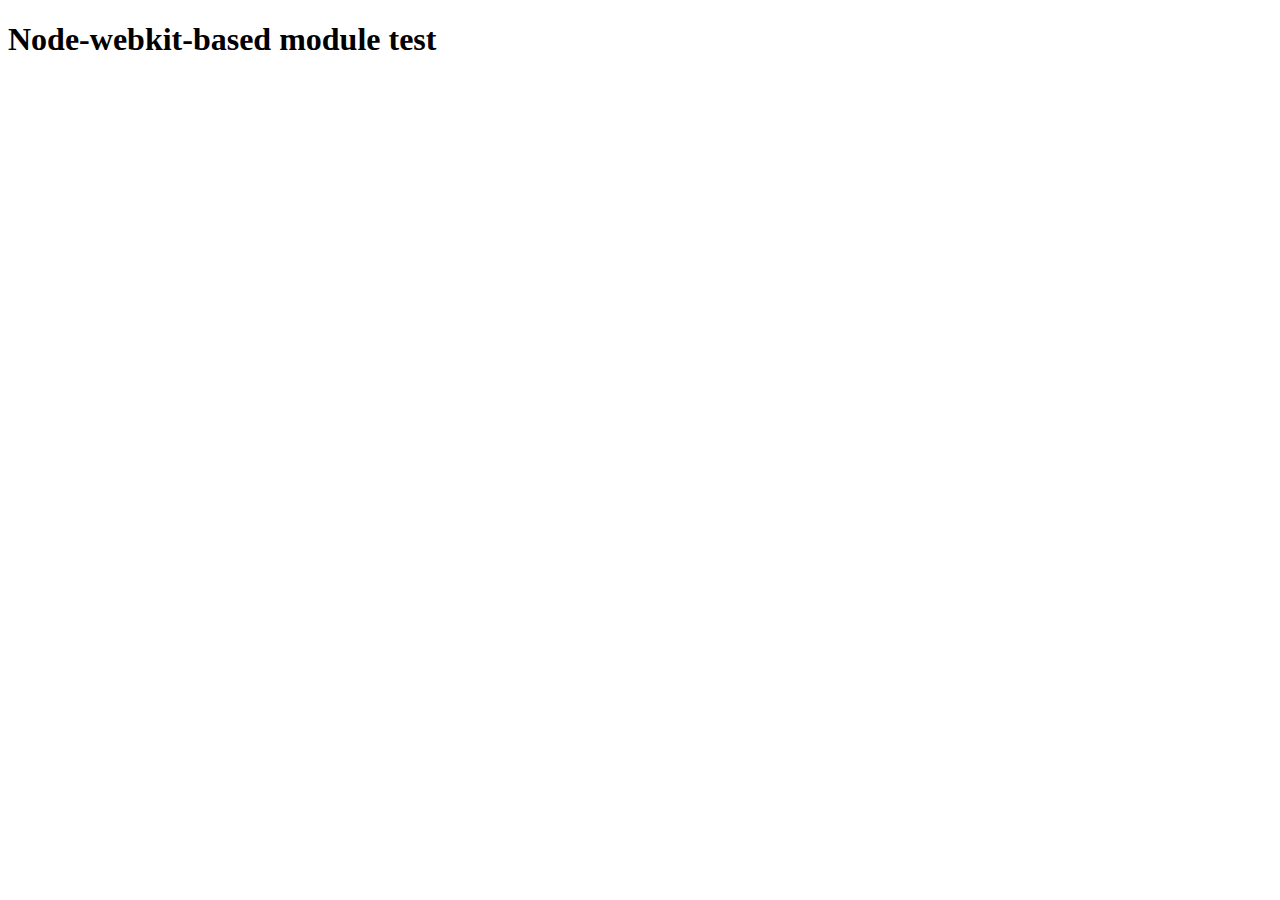
<file: node_modules/mongoose/node_modules/bson/node_modules/bson-ext/node_modules/node-pre-gyp/lib/util/nw-pre-gyp/index.html>
<!doctype html>
<html>
<head>
<meta charset="utf-8">
<title>Node-webkit-based module test</title>
<script>
function nwModuleTest(){
   var util = require('util');
   var moduleFolder = require('nw.gui').App.argv[0];
   try {
      require(moduleFolder);
   } catch(e) {
      if( process.platform !== 'win32' ){
         util.log('nw-pre-gyp error:');
         util.log(e.stack);
      }
      process.exit(1);
   }
   process.exit(0);
}
</script>
</head>
<body onload="nwModuleTest()">
<h1>Node-webkit-based module test</h1>
</body>
</html>
</file>
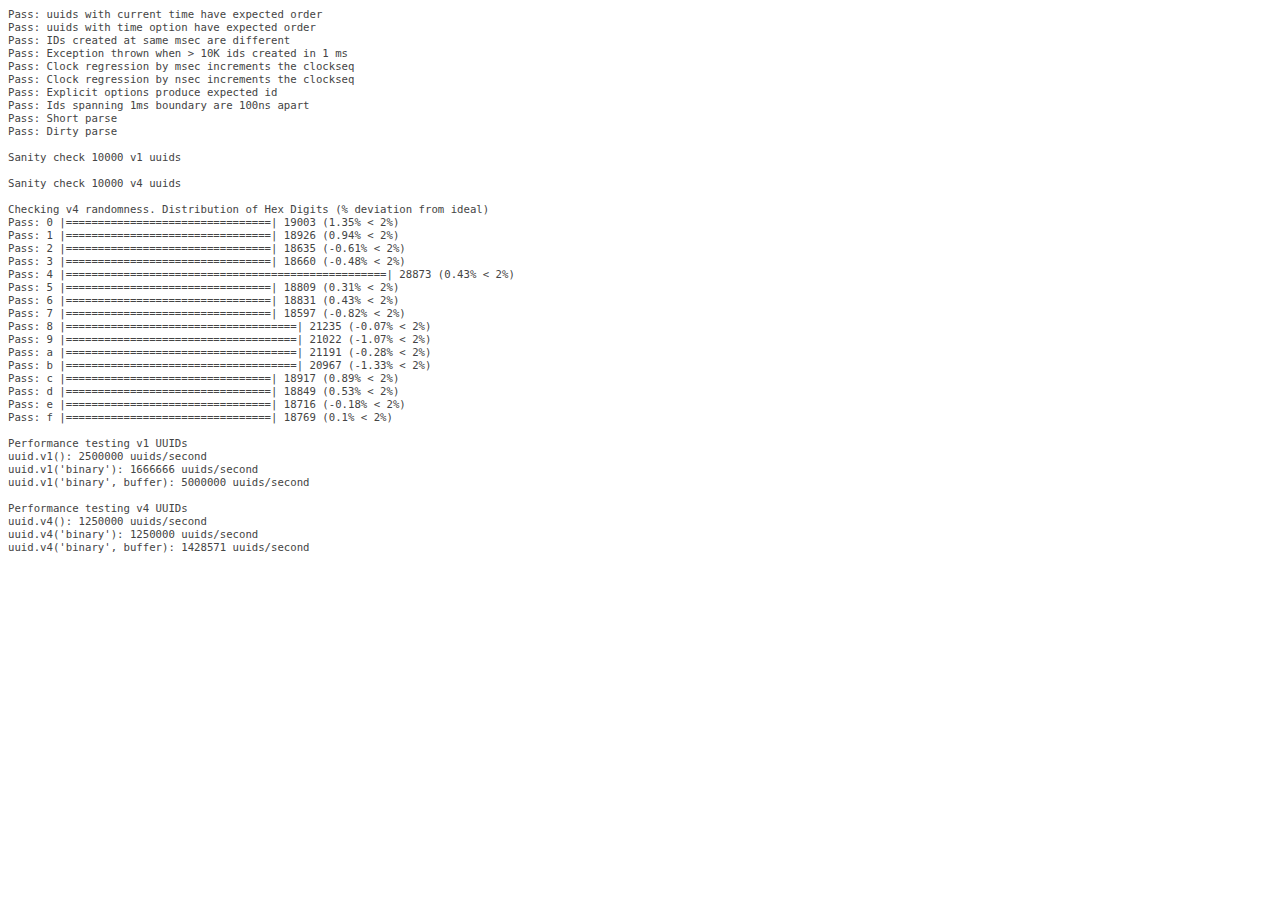
<file: node_modules/mongoose/node_modules/bson/node_modules/bson-ext/node_modules/node-pre-gyp/node_modules/request/node_modules/node-uuid/test/test.html>
<html>
  <head>
    <style>
      div {
        font-family: monospace;
        font-size: 8pt;
      }
      div.log {color: #444;}
      div.warn {color: #550;}
      div.error {color: #800; font-weight: bold;}
    </style>
    <script src="../uuid.js"></script>
  </head>
  <body>
    <script src="./test.js"></script>
  </body>
</html>
</file>
